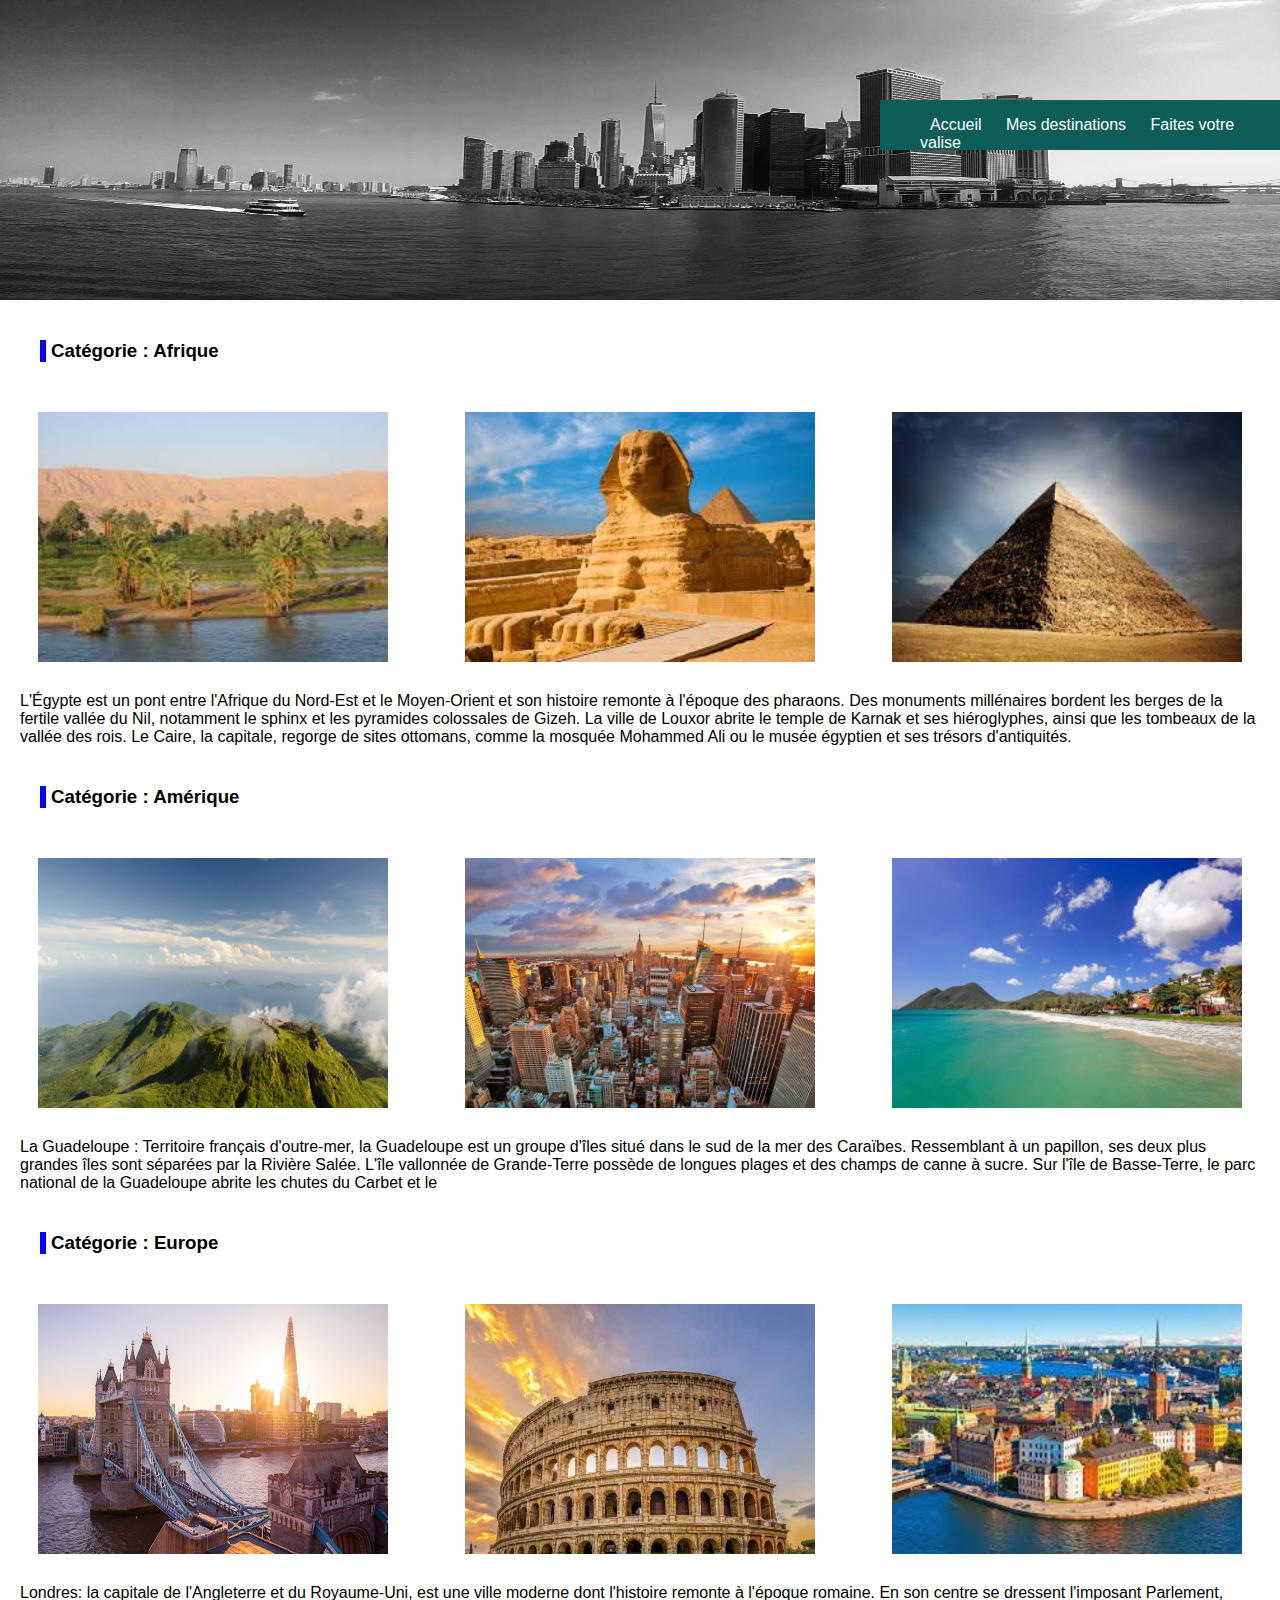
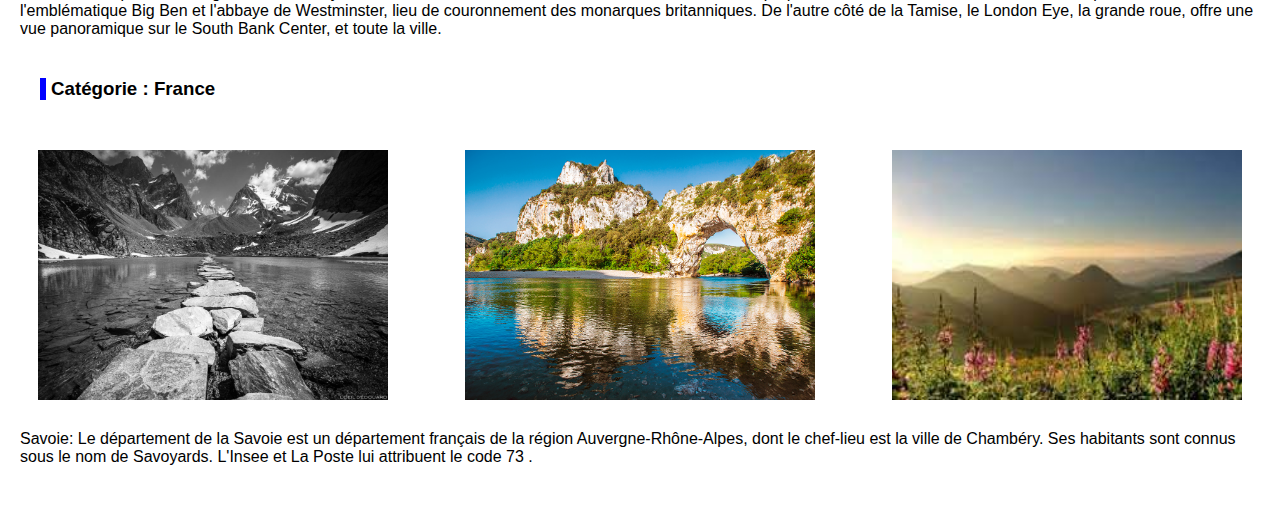
<file: mesDestinations.html>
<!DOCTYPE html>
<html lang="fr">

<head>
    <meta charset="UTF-8">
    <title>Mes voyages</title>
    <link rel="stylesheet" href="./mesDestinations.css" >

</head>

<body>
    <header class="content" id="content">
        <div class="nav" id="nav">

            <ul>
                <li><a href="./index.html">Accueil</a></li>
                <li> <a href="./mesDestinations.html">Mes destinations</a> </li>
                <li><a href="./Vacance-a-la-carte.html">Faites votre valise</a></li>
            </ul>
        </div>

        <img class="NY" id="NY" src="./Accueil-images/NY.JPG" alt="Photo de New York">
    </header>

    <h3>Catégorie : Afrique</h3>
    <section class="main">
        <div class="card">
            <img class="imgE" src="./Mes-destinations-images/Egypte1.jpeg" alt="image Egypte">
            <img class="imgE" src="./Mes-destinations-images/Egypte3.jpeg" alt="image Egypte">
            <img class="imgE" src="./Mes-destinations-images/Egypte4.jpeg" alt="image Egypte">

            <div class="destination">L'Égypte est un pont entre l'Afrique du Nord-Est et le Moyen-Orient et son histoire
                remonte à l'époque des pharaons. Des monuments millénaires bordent les berges de la fertile vallée du
                Nil,
                notamment le sphinx et les pyramides colossales de Gizeh. La ville de Louxor abrite le temple de Karnak
                et
                ses hiéroglyphes, ainsi que les tombeaux de la vallée des rois. Le Caire, la capitale, regorge de sites
                ottomans, comme la mosquée Mohammed Ali ou le musée égyptien et ses trésors d'antiquités.</div>
        </div>
    </section>

    <h3>Catégorie : Amérique</h3>

    <div class="card">
        <img class="imgE" src="./Mes-destinations-images/guadeloupe.jpg" alt="Iles les Saintes">
        <img class="imgE" src="./Mes-destinations-images/NY.jpg" alt="New York vue du ciel">
        <img class="imgE" src="./Mes-destinations-images/Martinique.jpg" alt="La Martinique">
        <div class="destination">La Guadeloupe : Territoire français d'outre-mer, la Guadeloupe est un groupe d'îles
            situé dans le sud de la mer des Caraïbes. Ressemblant à un papillon, ses deux plus grandes îles sont
            séparées par la Rivière Salée. L'île vallonnée de Grande-Terre possède de longues plages et des champs de
            canne à sucre. Sur l'île de Basse-Terre, le parc national de la Guadeloupe abrite les chutes du Carbet et le
        </div>
    </div>

    <h3>Catégorie : Europe</h3>

    <div class="card">
        <img class="imgE" src="./Mes-destinations-images/Londres.jpg" alt="image Egypte">
        <img class="imgE" src="./Mes-destinations-images/Rome.jpg" alt="image Egypte">
        <img class="imgE" src="./Mes-destinations-images/Suede.jpeg" alt="image Egypte">
        <div class="destination">Londres: la capitale de l'Angleterre et du Royaume-Uni, est une ville moderne dont
            l'histoire remonte à l'époque romaine. En son centre se dressent l'imposant Parlement, l'emblématique Big
            Ben et l'abbaye de Westminster, lieu de couronnement des monarques britanniques. De l'autre côté de la
            Tamise, le London Eye, la grande roue, offre une vue panoramique sur le South Bank Center, et toute la
            ville.</div>
    </div>

    <h3>Catégorie : France</h3>

    <div class="card">
        <img class="imgE" src="./Mes-destinations-images/Vanoise.jpg" alt="image Lac des vaches">
        <img class="imgE" src="./Mes-destinations-images/Ardeche.jpg" alt="Valon pont d'arc">
        <img class="imgE" src="./Mes-destinations-images/Haute-loire.jpeg" alt="image Egypte">
        <div class="destination">Savoie: Le département de la Savoie est un département français de la région Auvergne-Rhône-Alpes, dont le chef-lieu est la ville de Chambéry. Ses habitants sont connus sous le nom de Savoyards. L'Insee et La Poste lui attribuent le code 73 .</div>
    </div>
<div class="marge"></div>

</body>

</html>
</file>
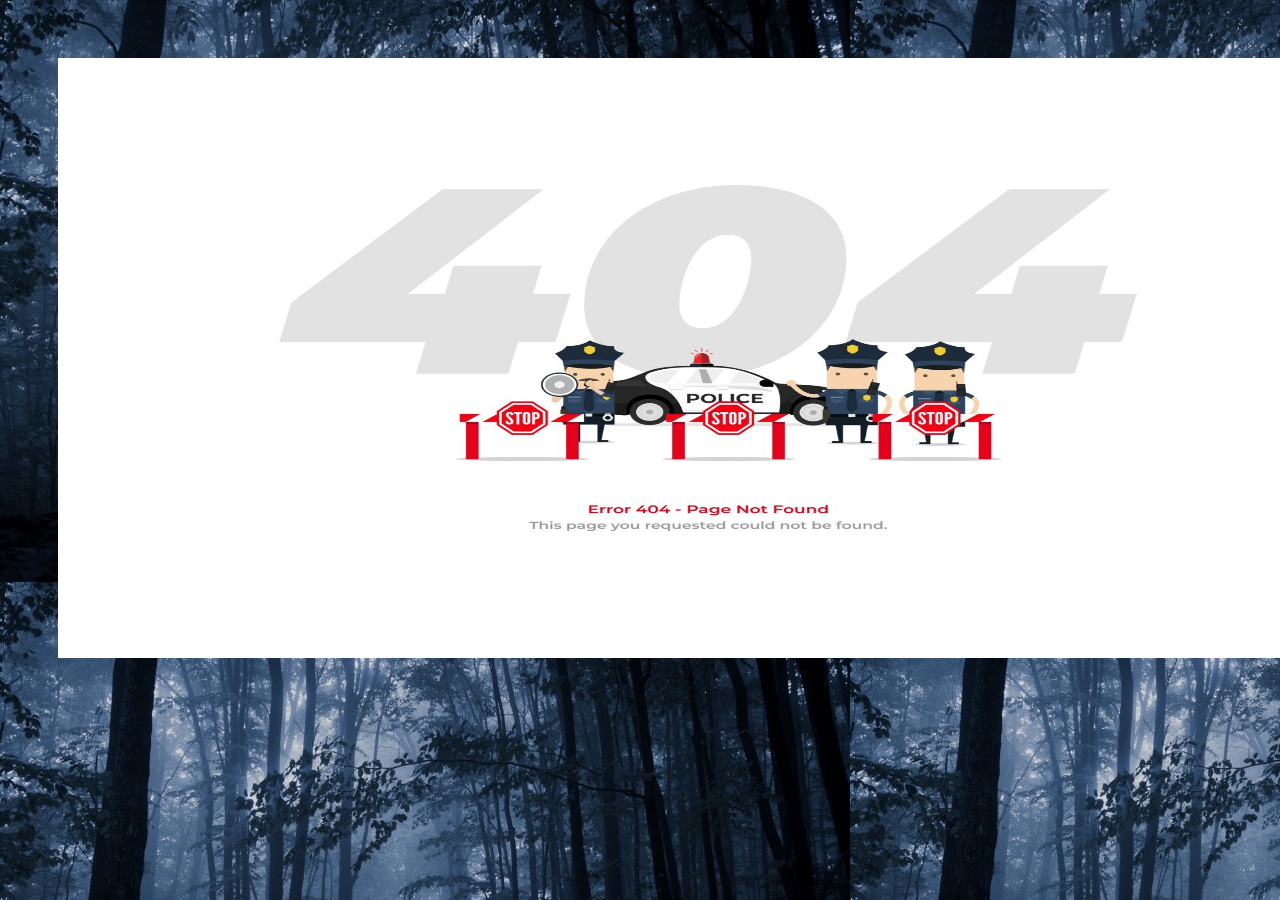
<file: page404.html>
<!DOCTYPE html>
<html lang="en">
<head>
    <meta charset="UTF-8">
    <meta http-equiv="X-UA-Compatible" content="IE=edge">
    <meta name="viewport" content="width=device-width, initial-scale=1.0">
    <title>Page 404</title><link rel="stylesheet" href="./anais.css">
</head>
<body>
    <img src="./Images-Anais/Page404.jpg" class="image404" alt="Page 404 Police">
   <script src="./anais.js"></script> 
</body>
</html>
</file>
<file: mesDestinations.css>
/* Variables declaration*/
:root {
    --main-color: grey;
    font-family: 'Gill Sans', 'Gill Sans MT', Calibri, 'Trebuchet MS', sans-serif;
}


/* body */
body {
    margin: 0;
}

.NY {
    position: absolute;
    width: 100%;
    height: 300px;
}

.nav {
    display: inline-block;
    background-color: #0c5d56;
    width: 400px;
    height: 50px;
    z-index: 2;
    margin: 100px 0 0 0;

}

.content {
    display: flex;
    justify-content: flex-end;
    width: 100%;
    height: 300px;
}

li {
    display: inline;


}

a {
    list-style: none;
    padding: 0 10px;
    justify-content: space-around;
    color: white;
    text-decoration: none;
}

.pensee {
    font-size: 30px;
    color: white;
    text-align: center;
    background-color: var(--main-color);
    margin: 0;
    padding: 40px 0;
    border-bottom: black solid 15px;
}

h3{
    margin: 40px 0 40px 40px;
    padding: 0 0 0 5px;
    border-left: solid 6px blue ;
}

.imgE{
    display: block;
    width: 350px;
    height: 250px;
    background-size: cover;
    margin-top: 10px;
}



.destination{
    padding: 30px 20px 0 20px;
}
.card{
    display: flex;
    flex-direction: row;
    justify-content: space-around;
    flex-wrap: wrap;
}
.marge{
    margin: 40px;
}
</file>
<file: anais.css>
body {
    /* background-color: wheat; */
    background-image: url(./Images-Anais/foret.jpeg);
    /* background-size: cover; essai git */
}

.tab-content {
    display: none;
}

.tab-content.active {
    display: inline-block;
}

.tabs .active a {
    color: red;
}

/* Mise en page */
.image404 {
    width: 1300px;
    height: 600px;
}

body {
    font-family: sans-serif;
    padding: 50px;
}

.center {
    display: flex;
    justify-content: center;
}

ul,
il {
    margin: 0;
    padding: 0;
    list-style: none;
}

.tabs li {
    display: inline;
}

.tabs a {
    display: inline-block;
    background-color: rgb(236, 230, 230);
    box-shadow: 0 1px 3px black, 0 1px 3px grey;
    padding: 10px 15px;
}

a {
    text-decoration: none;
    color: black;
}

.tabs .active a {
    background-color: white;
}

.tabs-content {
    display: none;
    margin: 20px 0 0 0;
    padding: 20px;
    background-color: white;
    width: 900px;
    height: 550px;
    box-shadow: 0px 0px 10px 4px rgba(119, 119, 119, 0.75);
    -moz-box-shadow: 0px 0px 10px 4px rgba(119, 119, 119, 0.75);
    -webkit-box-shadow: 0px 0px 10px 4px rgba(119, 119, 119, 0.75);
    font-family: 20px;
    color: grey;
    text-align: center;
    border-radius: 25px;
}

h1 {
    font-size: 35px;
}

/* agence de voyage */
.driver,
.travel,
.collation,
.hotel1,
.etiquette,
.bleu,
.rose,
.autre,
.barbecue,
.terre,
.etiquette2,
.cadavre,
.driver1 {
    margin: 10px 0 0 0;
    display: none;
    width: 250px;
    height: 250px;
    background-size: cover;
    box-shadow: 0px 0px 10px 4px rgba(119, 119, 119, 0.75);
    -moz-box-shadow: 0px 0px 10px 4px rgba(119, 119, 119, 0.75);
    -webkit-box-shadow: 0px 0px 10px 4px rgba(119, 119, 119, 0.75);
}

.all {
    margin: 10px 0 0 0;
    display: none;
    width: 650px;
    height: 250px;
    background-size: cover;
    box-shadow: 0px 0px 10px 4px rgba(119, 119, 119, 0.75);
    -moz-box-shadow: 0px 0px 10px 4px rgba(119, 119, 119, 0.75);
    -webkit-box-shadow: 0px 0px 10px 4px rgba(119, 119, 119, 0.75);
}
/* valises  */

.valise {
    background-image: url(./Ched/Valise-fermee.jpg);
    margin: 20px 0 0 0;
    width: 450px;
    height: 350px;
    background-size: cover;
}

.valise:hover {
    background-image: url(./Images-Anais/valise.jpeg);
    margin: 20px 0 0 0;
    width: 450px;
    height: 400px;
    background-size: cover;
}

.image,
.imageHotel {
    display: flex;
    flex-direction: row;
    justify-content: space-around;
    flex-wrap: wrap;
    align-items: center;
    box-shadow: 0px 0px 10px 4px rgba(119, 119, 119, 0.75);
    -moz-box-shadow: 0px 0px 10px 4px rgba(119, 119, 119, 0.75);
    -webkit-box-shadow: 0px 0px 10px 4px rgba(119, 119, 119, 0.75);
    font-family: 20px;
    margin: 60px 0 0 0;
    width: 900px;
    height: 350px;
}

.covid {
    position: absolute;
    top: 160px;
    left: 80px;
    width: 100px;
    height: 150px;
    box-shadow: 0px 0px 10px 4px rgba(119, 119, 119, 0.75);
    -moz-box-shadow: 0px 0px 10px 4px rgba(119, 119, 119, 0.75);
    -webkit-box-shadow: 0px 0px 10px 4px rgba(119, 119, 119, 0.75);
}

#covidAutre {
    background-color: thistle;
}

.bleu1 {
    color: blue;
}

.blanc1 {
    color: white;
}

.rouge1 {
    color: red;
}

.etiquette {
    position: absolute;
    top: 250px;
    left: 100px;
    width: 250px;
    height: 150px;
    box-shadow: 0px 0px 10px 4px rgba(119, 119, 119, 0.75);
    -moz-box-shadow: 0px 0px 10px 4px rgba(119, 119, 119, 0.75);
    -webkit-box-shadow: 0px 0px 10px 4px rgba(119, 119, 119, 0.75);
}


.francis {
    position: absolute;
    top: 160px;
    left: 100px;
    width: 150px;
    height: 150px;
    box-shadow: 0px 0px 10px 4px rgba(119, 119, 119, 0.75);
    -moz-box-shadow: 0px 0px 10px 4px rgba(119, 119, 119, 0.75);
    -webkit-box-shadow: 0px 0px 10px 4px rgba(119, 119, 119, 0.75);
}

.van {
    display: none;
    position: absolute;
    top: 150px;
    left: 80px;
    width: 150px;
    height: 150px;
    box-shadow: 0px 0px 10px 4px rgba(119, 119, 119, 0.75);
    -moz-box-shadow: 0px 0px 10px 4px rgba(119, 119, 119, 0.75);
    -webkit-box-shadow: 0px 0px 10px 4px rgba(119, 119, 119, 0.75);
}


/* Questions */
.question {
    font-size: 15px;
    position: absolute;
    top: 150px;
    right: 120px;
    width: 300px;
    height: 150px;
}

.first {
    text-align: center;
    background-color: black;
    color: white;
    width: 400px;
    height: 20px;
}

/*  Carte les Ardennes */

.ardennes {
    position: absolute;
    display: none;
    top: 300px;
    right: 130px;
    width: 200px;
    height: 150px;
    background-size: cover;
    box-shadow: 0px 0px 10px 4px rgba(119, 119, 119, 0.75);
    -moz-box-shadow: 0px 0px 10px 4px rgba(119, 119, 119, 0.75);
    -webkit-box-shadow: 0px 0px 10px 4px rgba(119, 119, 119, 0.75);
}

.mairie {
    position: absolute;
    top: 500px;
    right: 80px;
    width: 300px;
    height: 200px;
    box-shadow: 0px 0px 10px 4px rgba(119, 119, 119, 0.75);
    -moz-box-shadow: 0px 0px 10px 4px rgba(119, 119, 119, 0.75);
    -webkit-box-shadow: 0px 0px 10px 4px rgba(119, 119, 119, 0.75);
}

.algo {
    position: absolute;
    top: 100px;
    right: 80px;
}

button {
    box-shadow: 0px 0px 10px 4px rgba(119, 119, 119, 0.75);
    -moz-box-shadow: 0px 0px 10px 4px rgba(119, 119, 119, 0.75);
    -webkit-box-shadow: 0px 0px 10px 4px rgba(119, 119, 119, 0.75);
}

.hotel{
    position: relative;
    top: 10px;
    width: 600px;
    height: 300px;
}
</file>
